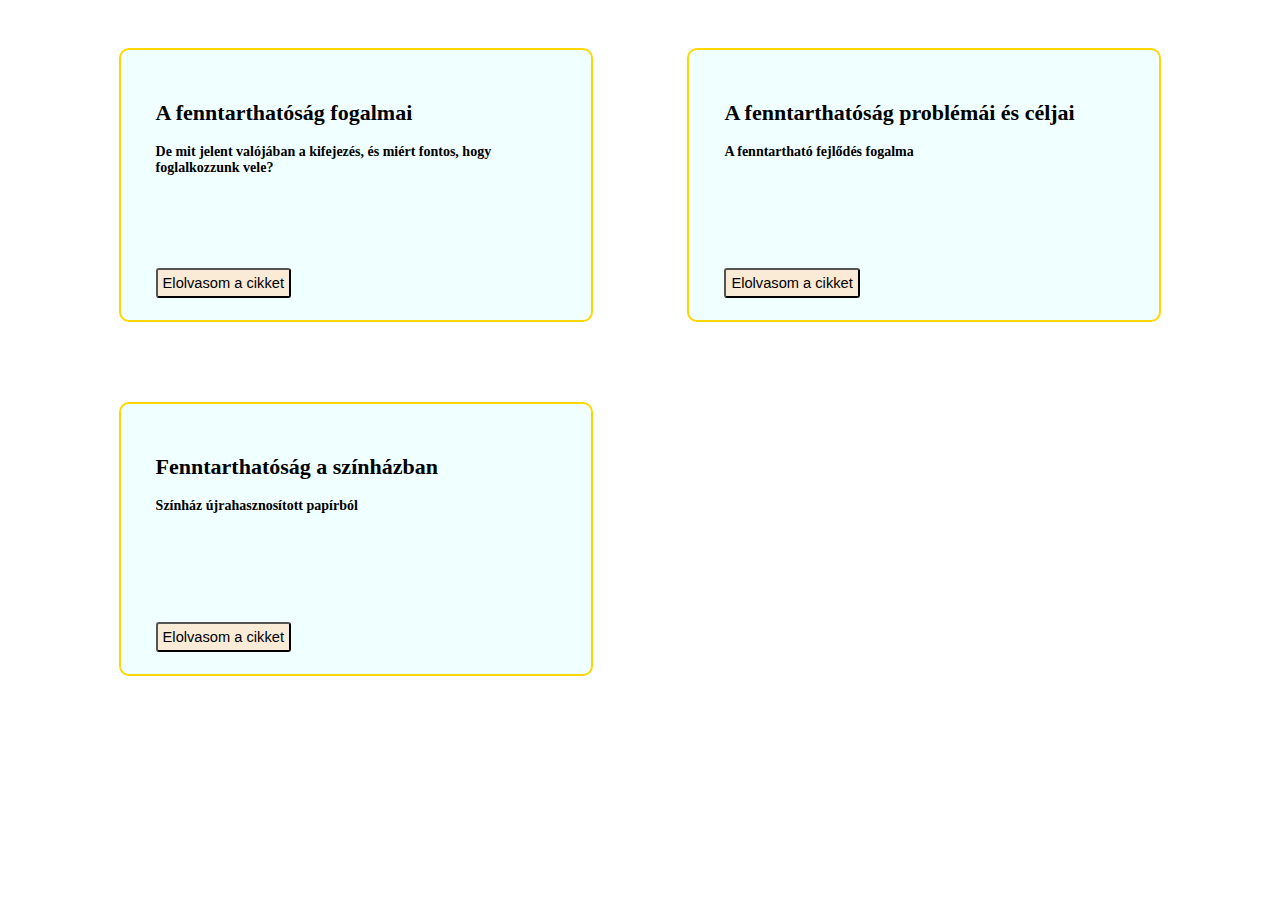
<file: fenntarh_cikk_SZZ/index.html>
<!DOCTYPE html>
<html lang="en">
<head>
    <meta charset="UTF-8">
    <meta http-equiv="X-UA-Compatible" content="IE=edge">
    <meta name="viewport" content="width=device-width, initial-scale=1.0">
    <script src="nyito.js"></script>
    <link rel="stylesheet" href="cikkek.css">
    <title>Document</title>
</head>
<body>
    <div id = "gyujtemeny"></div>
</body>
</html>
</file>
<file: fenntarh_cikk_SZZ/cikkek.css>
header{
    margin: auto;
}


#gyujtemeny{
    
    border-radius: 10px solid;
    width: 90%;
    display: grid;
    grid-template-columns: 1fr 1fr;
    
    flex: 0 0 10%;
    margin: auto;
    z-index: -1;
}

.elemek{
    padding: 35px;
    margin: auto;
    position: relative;
    border-radius: 10px;
    border: 2px solid gold;
    width:400px ;
    height: 200px;
    margin-top: 40px;
    margin-bottom: 40px;
    text-decoration: none;
    background-color: azure;


}



.elemek h1{
    font-size: 22px;
    color: black;
}
.elemek h4{
    font-size: 14px;
    color: black;
}



button{
    padding: 2px; 
    position: absolute;
    
    bottom: 12px;
    
    border: 2px solids;
    
    text-align: center;
    background-color: antiquewhite ;
    border-radius: 3px;
    padding: 5px;
    margin-bottom: 10px;
    font-size: 11pt;
}

button:hover{
    cursor: pointer;
}

#beolvas{
    max-width: 80%;
    margin-left: auto;
    margin-right: auto;
    background-color: ghostwhite;
    color: rgb(29, 29, 55);
    font-family: 'Gill Sans', 'Gill Sans MT', Calibri, 'Trebuchet MS', sans-serif;
}
   
#beolvas h1{
    border-bottom: 2px solid;
    color: rgb(16, 65, 16);
}
#beolvas h4{
    color: rgb(41, 41, 97);
}

#beolvas p{
    max-width: 70%;
    text-align: justify;
    background-color: azure;
    border-radius: 2%;
    padding: 5px;
    border:  1px solid gray;


}


#beolvas img {

    float:right;
    width: 300px;
    border: 1px solid gold;
    margin: 10px;
    
}



 

@media screen and (max-width: 800px) {
    #gyujtemeny{
        display: grid;
        grid-template-columns: 1fr;
    }
    #beolvas img{
        width: 150px;
    }
}
</file>
